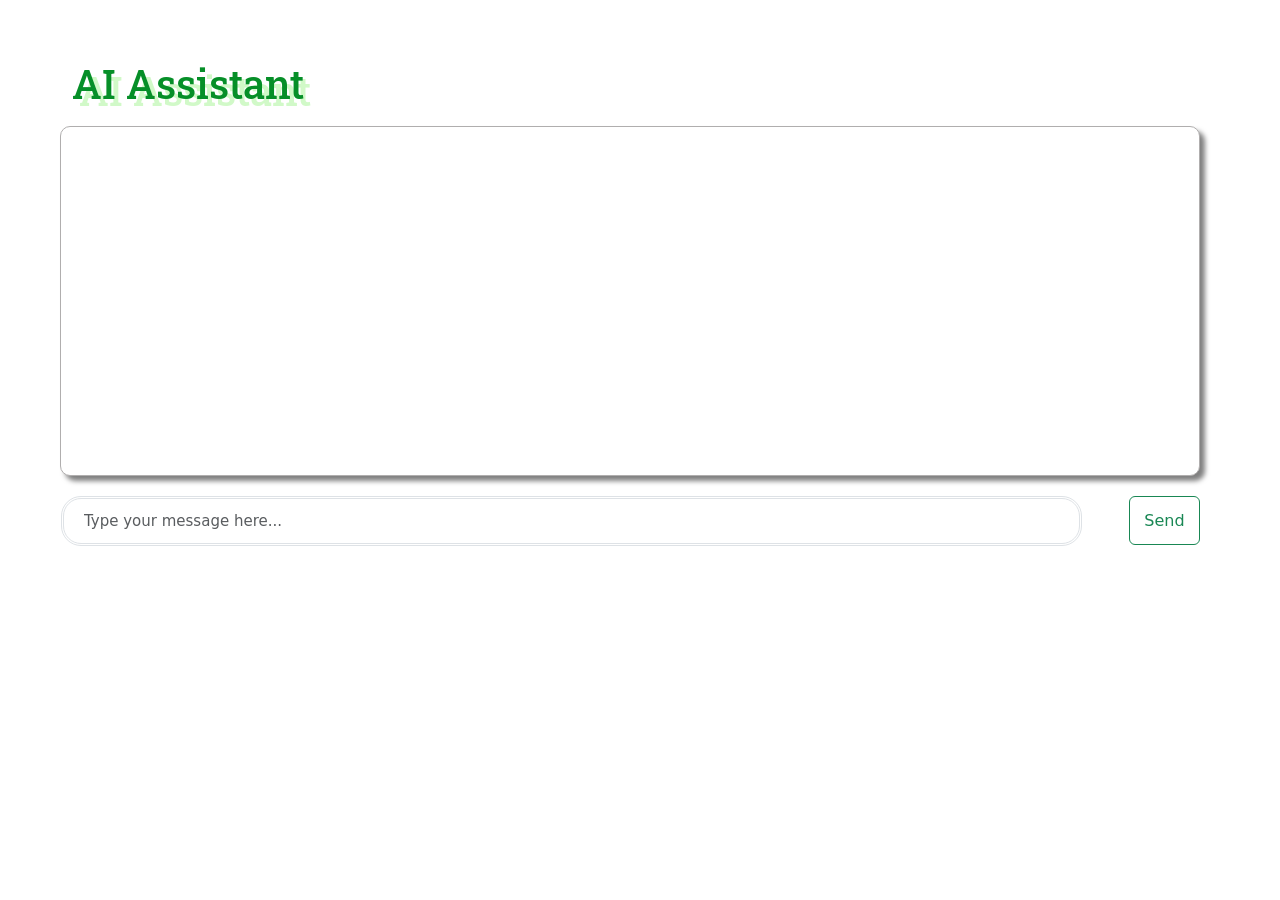
<file: index.html>
<!DOCTYPE html>
<html lang="en">
<head>
    <meta charset="UTF-8">
    <meta name="viewport" content="width=device-width, initial-scale=1.0">
    <title>AI Assistant</title>
    <link href="https://cdn.jsdelivr.net/npm/bootstrap@5.3.3/dist/css/bootstrap.min.css" rel="stylesheet">
    <link rel="stylesheet" href="style.css">
    <!-- Wow.js -->
    <link
    rel="stylesheet"
    href="https://cdnjs.cloudflare.com/ajax/libs/animate.css/4.1.1/animate.min.css"
  />
  <script src="https://cdnjs.cloudflare.com/ajax/libs/wow/1.1.2/wow.min.js"></script>
    <link rel="preconnect" href="https://fonts.googleapis.com">
    <link rel="preconnect" href="https://fonts.gstatic.com" crossorigin>
    <link href="https://fonts.googleapis.com/css2?family=Roboto+Slab:wght@100..900&display=swap" rel="stylesheet">

    <div class="container">
        <div class="row">
            <div class="">
                <h1 class="title">AI Assistant</h1>
            </div>
        </div>
        <div class="row">
            <div class="col-12" id="chat-container">
                <!-- Chat History -->
            </div>
        </div>
        <div class="row">
            <div class="col-md-11 col-sm-9" >
                <input type="text" id="user-input" class="form-control" placeholder="Type your message here...">
            </div>
            <div class="col-md-1 col-sm-3">
                <button onclick="sendMessage()" class="btn btn-outline-success">Send</button>
            </div>
        </div>
    </div>
    <script src="app.js"></script>
</body>
</html>
</file>
<file: style.css>
.container {
  /* width: 20px; */
  margin: 60px;
}

.title {
  font-family: "Roboto Slab", sans-serif;
  color: rgb(6, 143, 40);
  text-shadow: 7px 7px 0px rgba(104, 236, 74, 0.307);
}

@keyframes slideInUp {
  from {
    transform: translateY(100%);
    opacity: 0;
  }
  to {
    transform: translateY(0);
    opacity: 1;
  }
}

.user-message {
  animation: slideInUp 0.1s ease-out forwards;
  text-align: right;
}

.userName {
  font-family: "Roboto Slab", sans-serif;
  margin-right: 16px;
  margin-bottom: 2px;
}

.user-flex-container {
  display: flex;
  flex-direction: row;
  justify-content: flex-end;
}

.messageContainer {
  position: relative; /* 确保可以相对于此容器定位三角形 */
  background-color: rgb(113, 209, 253); /* 消息背景颜色 */
  padding-left: 5px;
  padding-right: 5px;
  padding-top: 8px;
  border-radius: 10px; /* 圆角边框 */
  margin-right: 15px; /* 右边留出空间给三角形 */
  height: 44px;
}

.messageContainer:after {
  content: "";
  position: absolute;
  top: 50%; /* 定位到容器的垂直中心 */
  right: -10px; /* 在容器右边界外显示 */
  width: 0;
  height: 0;
  border-top: 10px solid transparent; /* 上边透明边框 */
  border-bottom: 10px solid transparent; /* 下边透明边框 */
  border-left: 10px solid rgb(113, 209, 253); /* 左边显示消息背景色 */
  transform: translateY(-50%); /* 确保三角形居中显示 */
}

.messageText {
  margin-top: 1px;
  margin-left: 5px;
  margin-right: 5px;
  font-family: "Roboto Slab", sans-serif;
}

.imageContainer {
  margin-top: 1px;
  margin-right: 5px;
}

.user-message img {
  width: 50px;
  height: auto;
  border-width: 3px;
  border-color: black;
  border-radius: 50%;
}

/* AI CSS */
.ai-message {
  text-align: left;
}

.aiName {
  font-family: "Roboto Slab", sans-serif;
  margin-left: 9px;
  margin-bottom: 2px;
}

.ai-flex-container {
  display: flex;
  flex-direction: row;
  justify-content: flex-start;
}

.aiMessageContainer {
  position: relative; /* 确保可以相对于此容器定位三角形 */
  background-color: #dad9d9; /* 消息背景颜色 */
  padding-left: 5px;
  padding-right: 5px;
  padding-top: 10px;
  border-radius: 10px; /* 圆角边框 */
  margin-left: 15px; /* 左边留出空间给三角形 */
  margin-bottom: 4px;
}

.aiMessageContainer:before {
  /* 使用 :before 伪元素来创建左侧的三角形 */
  content: "";
  position: absolute;
  top: 50%; /* 定位到容器的垂直中心 */
  left: -10px; /* 在容器左边界外显示 */
  width: 0;
  height: 0;
  border-top: 10px solid transparent; /* 上边透明边框 */
  border-bottom: 10px solid transparent; /* 下边透明边框 */
  border-right: 10px solid #dad9d9; /* 右边显示消息背景色，形成向左的三角形 */
  transform: translateY(-50%); /* 确保三角形居中显示 */
}

.aiImageContainer {
  margin-top: 1px;
  margin-left: 5px;
}

.ai-message img {
  width: 50px;
  height: auto;
  border-width: 3px;
  border-color: black;
  border-radius: 50%;
}

#chat-container {
  height: 350px;
  padding: 10px;
  margin-top: 10px;
  margin-bottom: 20px;
  border: 1.7px solid #b0aeae;
  border-radius: 10px;
  box-shadow: 5px 5px 5px rgba(0, 0, 0, 0.5);
  background-color: #ffffff;
  overflow-y: auto;
}

.form-control {
  /* width: 1210px; */
  height: 50px;
  border-radius: 20px;
  border-width: 3px;
  border-style: double;
  padding-left: 20px;
  font-size: 15px;
  margin-left: -11px;
}

.btn {
  width: 100%;
  height: 49px;
  margin-left:12px;
  min-width: 50px; /* 根据需要调整这个值 */

}
</file>
<file: static/style.css>
.container {
  /* width: 20px; */
  margin: 60px;
}

.title {
  font-family: "Roboto Slab", sans-serif;
  color: rgb(6, 143, 40);
  text-shadow: 7px 7px 0px rgba(104, 236, 74, 0.307);
}

@keyframes slideInUp {
  from {
    transform: translateY(100%);
    opacity: 0;
  }
  to {
    transform: translateY(0);
    opacity: 1;
  }
}

.user-message {
  animation: slideInUp 0.1s ease-out forwards;
  text-align: right;
}

.userName {
  font-family: "Roboto Slab", sans-serif;
  margin-right: 16px;
  margin-bottom: 2px;
}

.user-flex-container {
  display: flex;
  flex-direction: row;
  justify-content: flex-end;
}

.messageContainer {
  position: relative; /* 确保可以相对于此容器定位三角形 */
  background-color: rgb(113, 209, 253); /* 消息背景颜色 */
  padding-left: 5px;
  padding-right: 5px;
  padding-top: 8px;
  border-radius: 10px; /* 圆角边框 */
  margin-right: 15px; /* 右边留出空间给三角形 */
  height: 44px;
}

.messageContainer:after {
  content: "";
  position: absolute;
  top: 50%; /* 定位到容器的垂直中心 */
  right: -10px; /* 在容器右边界外显示 */
  width: 0;
  height: 0;
  border-top: 10px solid transparent; /* 上边透明边框 */
  border-bottom: 10px solid transparent; /* 下边透明边框 */
  border-left: 10px solid rgb(113, 209, 253); /* 左边显示消息背景色 */
  transform: translateY(-50%); /* 确保三角形居中显示 */
}

.messageText {
  margin-top: 1px;
  margin-left: 5px;
  margin-right: 5px;
  font-family: "Roboto Slab", sans-serif;
}

.imageContainer {
  margin-top: 1px;
  margin-right: 5px;
}

.user-message img {
  width: 50px;
  height: auto;
  border-width: 3px;
  border-color: black;
  border-radius: 50%;
}

/* AI CSS */
.ai-message {
  text-align: left;
}

.aiName {
  font-family: "Roboto Slab", sans-serif;
  margin-left: 9px;
  margin-bottom: 2px;
}

.ai-flex-container {
  display: flex;
  flex-direction: row;
  justify-content: flex-start;
}

.aiMessageContainer {
  position: relative; /* 确保可以相对于此容器定位三角形 */
  background-color: #dad9d9; /* 消息背景颜色 */
  padding-left: 5px;
  padding-right: 5px;
  padding-top: 10px;
  border-radius: 10px; /* 圆角边框 */
  margin-left: 15px; /* 左边留出空间给三角形 */
  margin-bottom: 4px;
}

.aiMessageContainer:before {
  /* 使用 :before 伪元素来创建左侧的三角形 */
  content: "";
  position: absolute;
  top: 50%; /* 定位到容器的垂直中心 */
  left: -10px; /* 在容器左边界外显示 */
  width: 0;
  height: 0;
  border-top: 10px solid transparent; /* 上边透明边框 */
  border-bottom: 10px solid transparent; /* 下边透明边框 */
  border-right: 10px solid #dad9d9; /* 右边显示消息背景色，形成向左的三角形 */
  transform: translateY(-50%); /* 确保三角形居中显示 */
}

.aiImageContainer {
  margin-top: 1px;
  margin-left: 5px;
}

.ai-message img {
  width: 50px;
  height: auto;
  border-width: 3px;
  border-color: black;
  border-radius: 50%;
}

#chat-container {
  height: 350px;
  padding: 10px;
  margin-top: 10px;
  margin-bottom: 20px;
  border: 1.7px solid #b0aeae;
  border-radius: 10px;
  box-shadow: 5px 5px 5px rgba(0, 0, 0, 0.5);
  background-color: #ffffff;
  overflow-y: auto;
}

.form-control {
  /* width: 1210px; */
  height: 50px;
  border-radius: 20px;
  border-width: 3px;
  border-style: double;
  padding-left: 20px;
  font-size: 15px;
  margin-left: -11px;
}

.btn {
  width: 100%;
  height: 49px;
  margin-left:12px;
  min-width: 50px; /* 根据需要调整这个值 */

}
</file>
